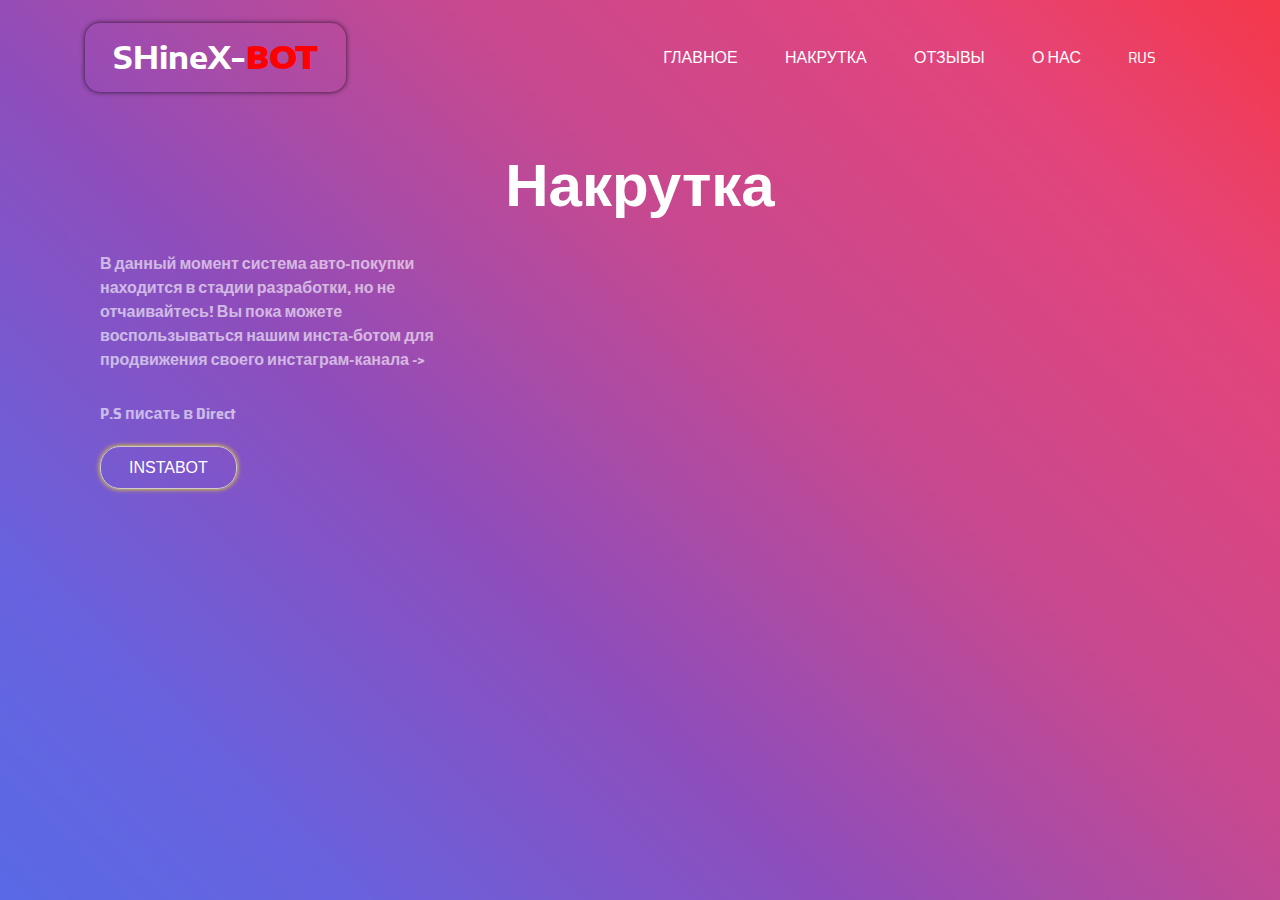
<file: html/service.html>
<!DOCTYPE html>
<html lang="en">

<head>
    <meta charset="UTF-8">
    <meta name="viewport" content="width=device-width, initial-scale=1.0">
    <meta http-equiv="X-UA-Compatible" content="ie=edge">
    <title>[SB] Накрутка</title>
    <!-- fonts -->
    <link href="https://fonts.googleapis.com/css?family=Encode+Sans+Expanded:400,700|Fresca|Raleway:400,700|Saira+Semi+Condensed:400,700&display=swap" rel="stylesheet">
    <link href="https://fonts.googleapis.com/css?family=Marvel&display=swap" rel="stylesheet">

    <!-- css -->
    <link rel="stylesheet" href="https://stackpath.bootstrapcdn.com/bootstrap/4.3.1/css/bootstrap.min.css" integrity="sha384-ggOyR0iXCbMQv3Xipma34MD+dH/1fQ784/j6cY/iJTQUOhcWr7x9JvoRxT2MZw1T" crossorigin="anonymous">
    <link rel="stylesheet" href="../css/style.css">
    <link rel="stylesheet" href="../css/media.css">
    <link rel="stylesheet" href="../css/service.css">
    <link rel="stylesheet" href="../css/animate.css">
</head>

<body>
    <header class="header" id="header">
        <nav class="navbar navbar-expand-lg navbar-light bg-light">
            <div class="container">

                <a class="navbar-brand" href="#">SHineX-<b>BOT</b>
                    <div class="logo-line"></div>
                </a>

                <button class="navbar-toggler" type="button" data-toggle="collapse" data-target="#navbarSupportedContent" aria-controls="navbarSupportedContent" aria-expanded="false" aria-label="Toggle navigation">
                    <span class="navbar-toggler-icon"></span>
                </button>

                <div class="collapse navbar-collapse" id="navbarSupportedContent">
                    <ul class="navbar-nav col-xl-8 justify-content-around ml-auto">
                        <li class="nav-item">
                            <a class="nav-link" href="../index.html">Главное</a>
                        </li>
                        <li class="nav-item">
                            <a class="nav-link" href="./nakrutka.html">Накрутка</a>
                        </li>
                        <li class="nav-item">
                            <a class="nav-link" href="#!">Отзывы</a>
                        </li>
                        <li class="nav-item">
                            <a class="nav-link" href="./about.html">О НАС</a>
                        </li>
                        <li class="nav-item">
                            <a class="nav-link" href="#">Rus</a>
                        </li>


                    </ul>

                </div>
            </div>
        </nav>
        <div class="container">

            <div class="header-text">
                <h2 class="header-title">
                    Накрутка
                </h2>
                <div class="col-xl-4">

                    <p>В данный момент система авто-покупки находится в стадии разработки, но не отчаивайтесь! Вы пока можете воспользываться нашим инста-ботом для продвижения своего инстаграм-канала -> </p>
                    <p>P.S писать в Direct</p>
                    <a href="https://www.instagram.com/shinex_bot/"     target="_blank" class="instbtn">INSTABOT</a>
                </div>
            </div>
        </div>
    </header>
</body>

</html>
</file>
<file: css/style.css>
a,
a:hover {
    text-decoration: none;
    color: #ffffff;
}

li,
li:hover {
    list-style-type: none;
}

body {

    background: url('../img/background.png') no-repeat center / cover;
}

header {
    padding-top: 15px;
    padding-bottom: 60px;


}


.main {
    display: flex;
    margin: auto;
    width: 1600px;
}


/* HEADER - START */

.bg-light {
    background: transparent !important;
}


.navbar {
    margin-bottom: 50px;
}

.navbar-brand {
    font-size: 30px;
    font-family: 'Encode Sans Expanded', sans-serif !important;
    color: #ffffff !important;
    font-weight: 700;
    display: inline-block;
    -webkit-box-shadow: 0px 0px 5px 0px rgba(0, 0, 0, 0.75);
    -moz-box-shadow: 0px 0px 5px 0px rgba(0, 0, 0, 0.75);
    box-shadow: 0px 0px 5px 0px rgba(0, 0, 0, 0.75);
    padding: 12px 28px;
    border-radius: 15px;
}

.navbar-brand b {
    color: red;
}

.navbar-brand:hover {
    opacity: 1;
}

.nav-link {
    font-size: 16px;
    color: #fff !important;
    text-transform: uppercase;
    font-family: 'Saira Semi Condensed',
        sans-serif;
}


.nav-link:hover {
    color: #ffb600 !important;
}

.dropdown-menu a {
    padding: 0 !important;
    margin: 0 !important;
    width: unset !important;
}

.web-features {
    display: flex;
    margin: auto !important;
    text-align: center;
    justify-content: center;
}

.web-features li {
    margin-left: 7px;
    color: #ffffff;
    font-family: 'Fresca',
        sans-serif;
    margin-bottom: 45px;
}


.header-title {
    font-size: 60px;
    font-family: 'Marvel', sans-serif !important;
    font-weight: 700;
    color: #fff;
}

.title-line {
    margin: auto;
    width: 30px;
    border-bottom: 2px solid #ccc;
    transition: 0.3s;
    margin-bottom: 45px;
}



.quickbtn {
    display: flex;
    justify-content: space-around;
}

.quickbtn a{
    width: 250px;
    color: #eee;
    border: 2px solid #eee;
    margin: 5px;
    text-align: center;
    padding: 6px 2px;
    transition: 0.3s;
    margin-bottom: 60px;
}



.quickbtn a:hover {
    color: #151515;
    border-color: transparent;
    background: #eee !important;
    border-radius: 25px;

}





.scrollDown {
    text-align: center;
    font-size: 28px;
    -webkit-box-shadow: 0px 0px 5px 1px rgba(255, 255, 255, 1);
    -moz-box-shadow: 0px 0px 5px 1px rgba(255, 255, 255, 1);
    box-shadow: 0px 0px 5px 1px rgba(255, 255, 255, 1);
    padding: 15px;
    border-radius: 30px;
}

.scrollDown:hover {
    -webkit-box-shadow: 0px 0px 5px 1px rgba(255, 183, 0, 1);
    -moz-box-shadow: 0px 0px 5px 1px rgba(255, 183, 0, 1);
    box-shadow: 0px 0px 5px 1px rgba(255, 183, 0, 1);
}

/* HEADER - END */


/* section - start */

.section-main {
    background-color: #ffffff;
    padding: 30px 0px;
    text-align: center;

    -webkit-box-shadow: 0px 0px 5px 1px rgba(255, 255, 255, 1);
    -moz-box-shadow: 0px 0px 5px 1px rgba(255, 255, 255, 1);
    box-shadow: 0px 0px 5px 1px rgba(255, 255, 255, 1);

    border-radius: 78px 78px 10px 10px;
    -moz-border-radius: 78px 78px 10px 10px;
    -webkit-border-radius: 78px 78px 10px 10px;
    border: 0px solid #000000;
}

.sectitle {
    font-family: 'Fresca',
        sans-serif;
    color: #28a745;
    font-weight: bold;
    font-size: 39px;
    margin-bottom: 45px;

}


.sublikes {
    display: flex;
    justify-content: space-between;

}




.sl-title {
    margin-bottom: 15px;
}


.sl-1,
.sl-2,
.sl-3 {

    -webkit-box-shadow: 0px 0px 5px 0px rgba(0, 0, 0, 0.75);
    -moz-box-shadow: 0px 0px 5px 0px rgba(0, 0, 0, 0.75);
    box-shadow: 0px 0px 5px 0px rgba(0, 0, 0, 0.75);
    padding: 15px 28px;
    border-radius: 20px;
    margin-bottom: 30px;
    transition: 0.3s;
}

.sl-1:hover,
.sl-2:hover,
.sl-3:hover {
    -webkit-box-shadow: 0px 0px 5px 2px rgba(0, 110, 245, 1);
    -moz-box-shadow: 0px 0px 5px 2px rgba(0, 110, 245, 1);
    box-shadow: 0px 0px 5px 2px rgba(0, 110, 245, 1);
}

.sl-2 p {
    font-size: 14px;
}

.sl-3 p {
    font-size: 20px;
}

.sl-1 i,
.sl-2 i,
.sl-3 i {
    color: #ffc107;
}


/* section -end */



/* footer */

footer {
    padding: 30px 0px;
    background-color: #000;
    -webkit-box-shadow: 0px -1px 5px 0px rgba(212, 180, 212, 0.75);
    -moz-box-shadow: 0px -1px 5px 0px rgba(212, 180, 212, 0.75);
    box-shadow: 0px -1px 5px 0px rgba(212, 180, 212, 0.75);
}


.foot-text {
    text-align: center;
}

.foot-logo {
    color: #ffffff;
}

.foot-logo b {
    color: red;
}

.foot-sub {
    font-size: 18px;
    color: #888888;
    transition: 0.3s;
    margin-bottom: 15px;
}

.foot-sub:hover {
    color: #ffffff;
}

footer img {
    margin-bottom: 15px;
    border-radius: 72px;
    width: 100px;
    height: 100px;
    -webkit-box-shadow: 0px 0px 5px 1px rgba(255, 255, 255, 1);
    -moz-box-shadow: 0px 0px 5px 1px rgba(255, 255, 255, 1);
    box-shadow: 0px 0px 5px 1px rgba(255, 255, 255, 1);
    transition: 1s;
}

footer img:hover {
    transform: rotate(360deg);
}

.rights {
    font-size: 18px;
    color: #ffffff;

}


.Nheader {
    min-height: 100vh;
}
















/* fonts */

/* font-family: 'Encode Sans Expanded',
sans-serif;
font-family: 'Raleway',
sans-serif;
font-family: 'Saira Semi Condensed',
sans-serif;
font-family: 'Fresca',
sans-serif; */
</file>
<file: css/media.css>
@media(max-width:575.5px) {
    .navbar-brand {
        padding: 0px 8px;
        border-radius: 0px;
        font-size: 28px;
        box-shadow: unset;
       
    }


    .logo-line {
        border-bottom: 1px solid #ffb600;
        width: 30px;
    }
    
    .nav-link {
        font-size: 14px;
    }

    .navbar-nav {
        padding: 0px 15px;
        padding-top: 15px;
    }

    .header-title {
        font-size: 39px;
    }

    .title-line {
        margin-bottom: 40px;
    }

    .web-features li {
        font-size: 14px;
    }

    .scrollDown {
        font-size: 20px;
    }

    .section-main {
        border-radius: 0px;
        border: 0px solid #000000;
    }

    .sublikes {
        display: block;
    }

    .sl-1 {
        margin-bottom: 30px;
    }

    .sl-1,
    .sl-2,
    .sl-3 {
        width: calc(100% - 20%);
        margin: auto;
        margin-bottom: 30px;
        background-color: transparent !important;
    }

    .foot-sub {
        font-size: 14px;
    }

    .rights {
        font-size: 12px;
    }

    footer img {
        width: 75px;
        height: 75px;
    }
}
</file>
<file: css/service.css>
header {
    height: 100vh;
}



.header-title {
    text-align: center;
    margin-bottom: 30px;
}

.header-text p {
    color: #fff;
    font-family: 'Saira Semi Condensed',
        sans-serif;
    font-weight: bold;
    opacity: 0.6;
    margin-bottom: 30px;
}

.instbtn{
    border: 1px solid #ccc;
    padding: 12px 28px;
    border-radius: 20px;
    -webkit-box-shadow: 0px 0px 5px 0px rgba(255, 234, 0, 1);
    -moz-box-shadow: 0px 0px 5px 0px rgba(255, 234, 0, 1);
    box-shadow: 0px 0px 5px 0px rgba(255, 234, 0, 1);
    transition: 0.3s;
}

.instbtn:hover {
    border: 2px solid #ffb600;

}
</file>
